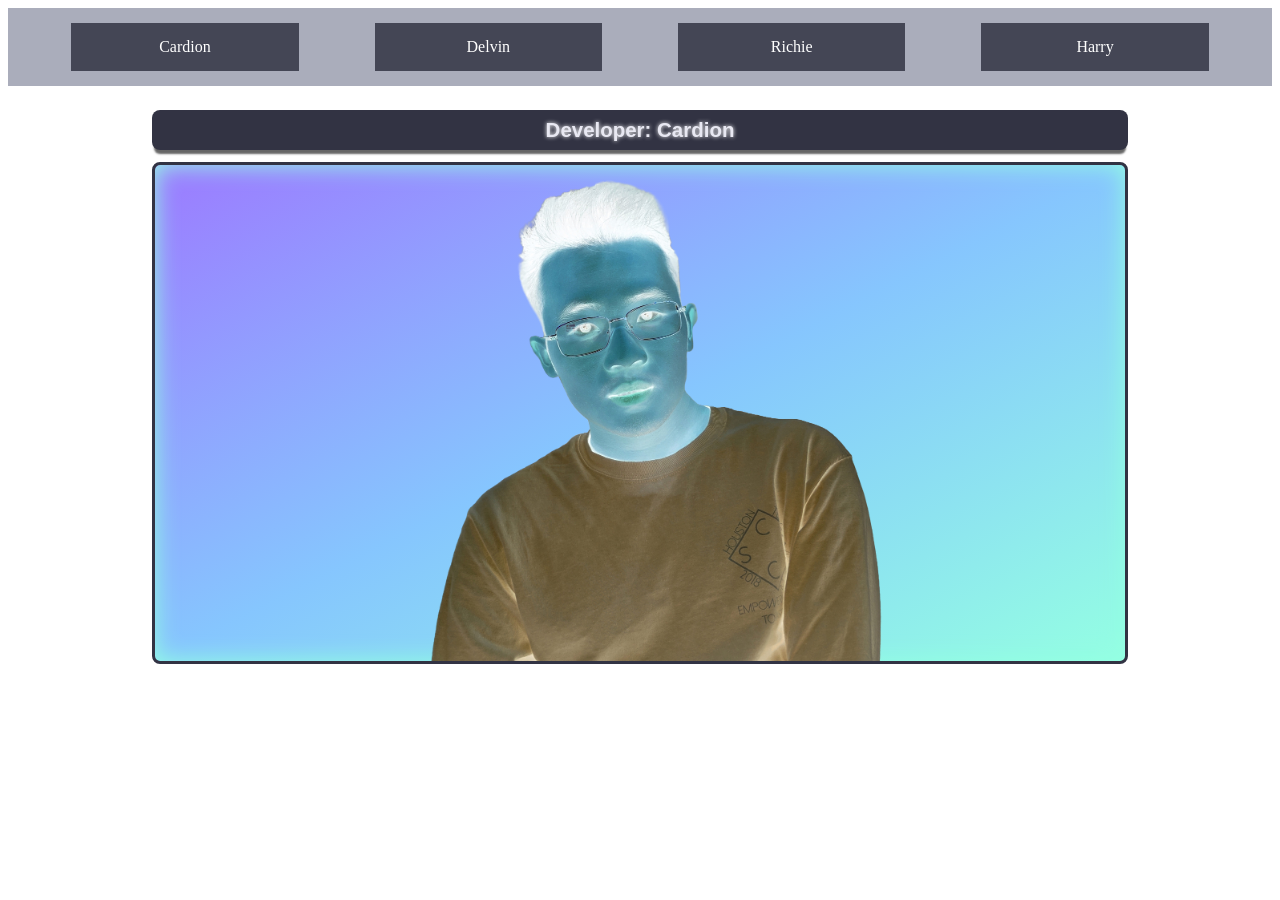
<file: index.html>
<!DOCTYPE html>
<html lang="en">
    <head>
        <title>
            Tugas 5
        </title>
        <meta charset="UTF-8">
        <meta name="viewport" content="width=device-width, initial-scale=1.0"/>
        <link rel="stylesheet" href="navbar.css">

        <style>
            .box {
                display: flex;
                flex-direction: column;
                row-gap: 12px;
                padding: 24px 144px;
            }
            .name-holder {
                width: 100%;
                background-color: hsl(237, 15%, 23%);
                border-radius: 8px;
                box-shadow: 0px 6px 2px -2px hsl(0, 0%, 40%);
            }
            .name {
                text-align: center;
                font-family: 'Helvetica Neue', Helvetica, Arial, sans-serif;
                text-shadow: 0px 0px 4px hsl(0, 0%, 100%);
                font-size: 1.6vw;
                color: hsl(240, 29%, 93%);
                padding: 8px;
            }
            .foto-holder {
                display: flex;
                justify-content: center;
                border: 3.6px solid hsl(237, 15%, 23%);
                border-radius: 8px;
                background: linear-gradient(to bottom right, hsl(255, 100%, 74%), hsl(208, 98%, 76%), hsl(164, 100%, 79%));
                box-shadow: inset 0px 0px 24px hsl(164, 100%, 79%);
            }
            .foto {
                filter: invert(100%);
                width: 50%;
            }
        </style>
    </head>
    <body>
        <div class="navbar-container">
            <div class="navbar">
                <a href="index.html">Cardion</a>
                <a href="37240028_Delvin.html">Delvin</a>
                <a href="Tugas5MissThami.html">Richie</a>
                <a href="37240032_tugas5.html">Harry</a>
            </div>
        </div>
        <div class="box">
            <div class="name-holder">
                <div class="name">
                    <b>Developer: Cardion</b>
                </div>
            </div>
            <div class="foto-holder">
                <img class="foto" src="Foto/photo4.png" alt="foto">
            </div>
        </div>
    </body>
</html>
</file>
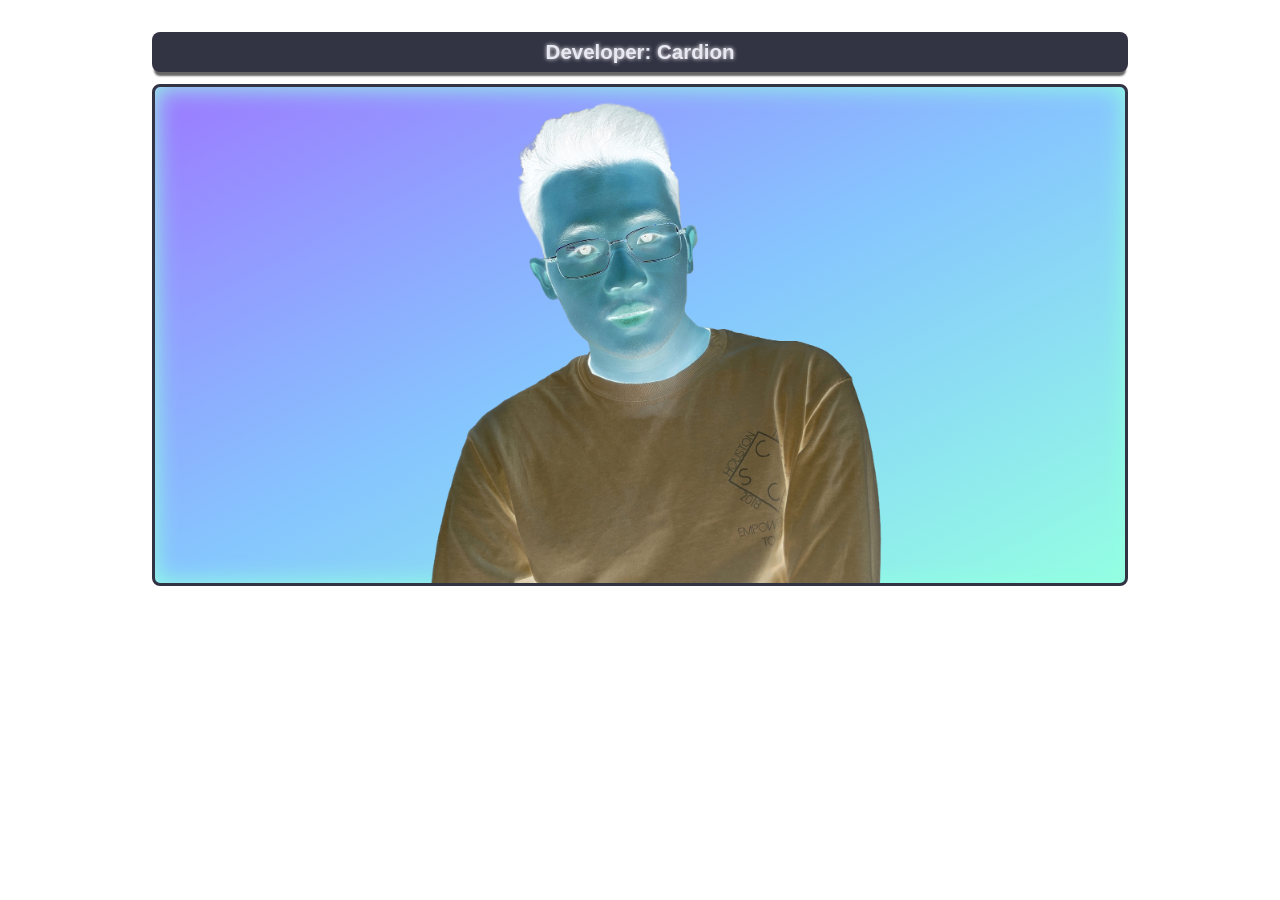
<file: 37240022_Cardion_WebDesDev4.html>
<!DOCTYPE html>
<html lang="en">
    <head>
        <title>
            Tugas 5
        </title>
        <meta charset="UTF-8">
        <meta name="viewport" content="width=device-width, initial-scale=1.0"/>

        <style>
            .box {
                display: flex;
                flex-direction: column;
                row-gap: 12px;
                padding: 24px 144px;
            }
            .name-holder {
                width: 100%;
                background-color: hsl(237, 15%, 23%);
                border-radius: 8px;
                box-shadow: 0px 6px 2px -2px hsl(0, 0%, 40%);
            }
            .name {
                text-align: center;
                font-family: 'Helvetica Neue', Helvetica, Arial, sans-serif;
                text-shadow: 0px 0px 4px hsl(0, 0%, 100%);
                font-size: 1.6vw;
                color: hsl(240, 29%, 93%);
                padding: 8px;
            }
            .foto-holder {
                display: flex;
                justify-content: center;
                border: 3.6px solid hsl(237, 15%, 23%);
                border-radius: 8px;
                background: linear-gradient(to bottom right, hsl(255, 100%, 74%), hsl(208, 98%, 76%), hsl(164, 100%, 79%));
                box-shadow: inset 0px 0px 24px hsl(164, 100%, 79%);
            }
            .foto {
                filter: invert(100%);
                width: 50%;
            }
        </style>
    </head>
    <body>
        <div class="box">
            <div class="name-holder">
                <div class="name">
                    <b>Developer: Cardion</b>
                </div>
            </div>
            <div class="foto-holder">
                <img class="foto" src="Foto/photo4.png" alt="foto">
            </div>
        </div>
    </body>
</html>
</file>
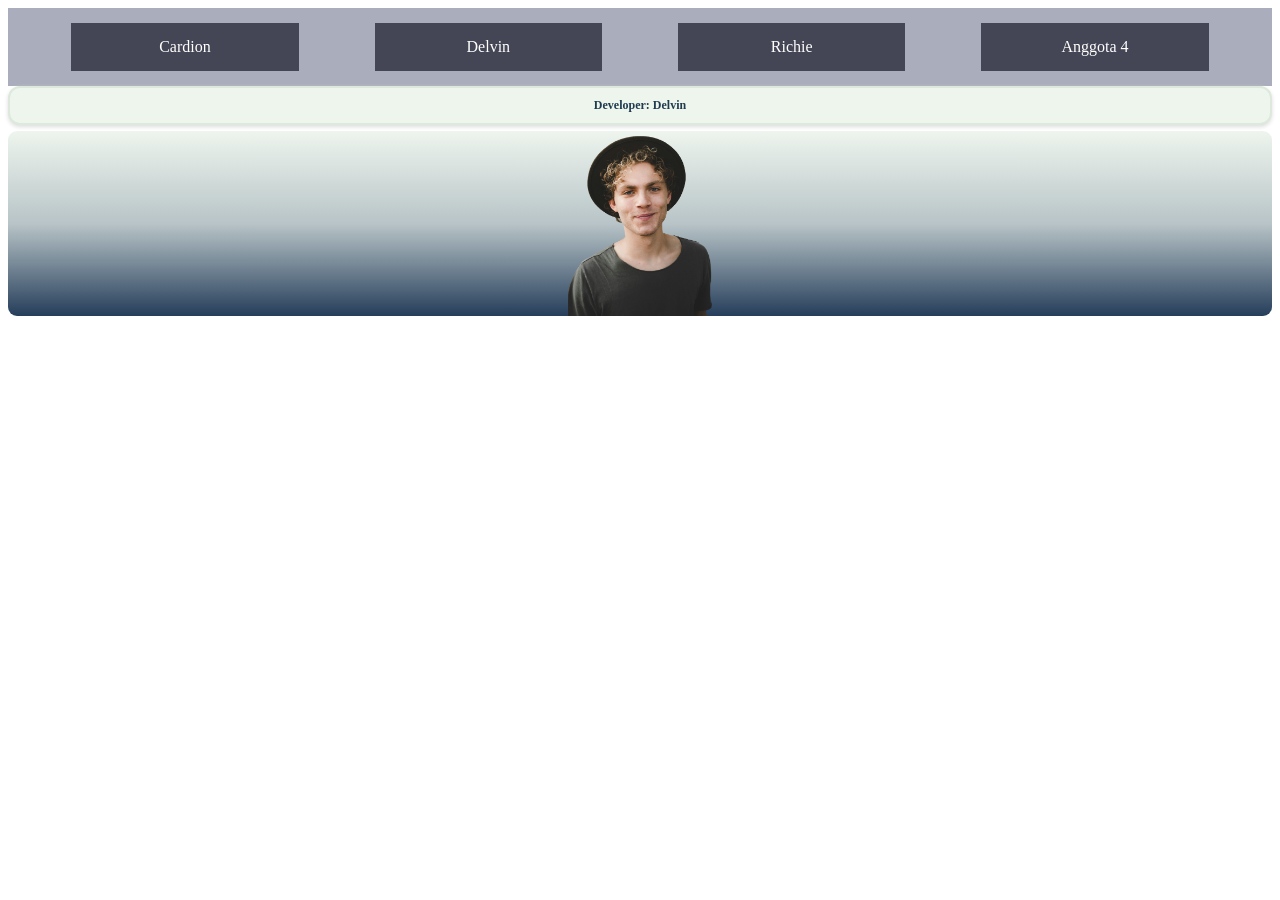
<file: 37240028_Delvin.html>
<!DOCTYPE html>
<html lang="id">
<head>
    <meta charset="UTF-8">
    <title>Developer Delvin Darens</title>
    <link rel="stylesheet" href="navbar.css">
</head>

<body style="margin:8px; font-family:Georgia;">
    <div class="navbar-container">
            <div class="navbar">
                <a href="index.html">Cardion</a>
                <a href="37240028_Delvin.html">Delvin</a>
                <a href="Tugas5MissThami.html">Richie</a>
                <a href="anggota4.html">Anggota 4</a>
            </div>
        </div>

    <div style="height:35px; background:#edf5ec;
    border:2px solid #dce9dc; border-radius:12px;
    display:flex; align-items:center; justify-content:center;
    margin-bottom:6px; box-shadow:0 2px 4px #ddd;">

        <b style="font-size:12px; color:#203b50;">
            Developer: Delvin
        </b>
    </div>

    <div style="height:185px; border-radius:9px;
    overflow:hidden; display:flex; justify-content:center;
    align-items:flex-end;
    background:linear-gradient(to bottom,#eef5ee,#b8c4c7,#263e5b);">

        <img src="photo1.png"
        alt="Foto Delvin Darens"
        style="height:100%; max-width:90%; object-fit:contain;">

    </div>

</body>
</html>
</file>
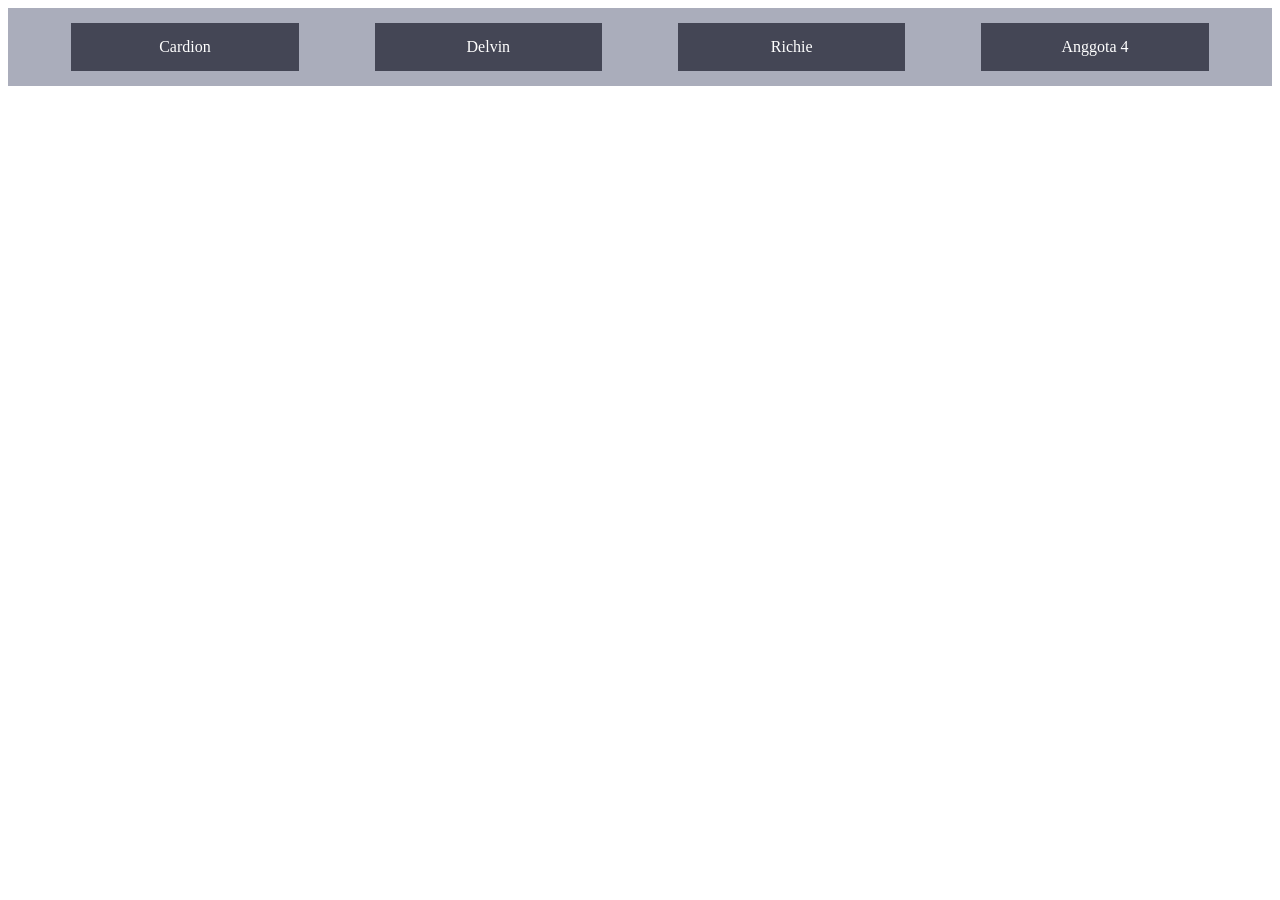
<file: navbar.html>
<!DOCTYPE html>
<html>
    <head>
        <meta charset="UTF-8"/>
        <meta name="viewport" content="width=device-width, initial-scale=1"/>
        <title>Tugas 5</title>

        <link rel="stylesheet" href="navbar.css"> <!-- Copy kode ini -->
    </head>
    <body>
        <!-- Copy kode ini -->
        <div class="navbar-container">
            <div class="navbar">
                <a href="index.html">Cardion</a>
                <a href="37240028_Delvin.html">Delvin</a>
                <a href="Tugas 5 Miss Thami.html">Richie</a>
                <a href="anggota4.html">Anggota 4</a>
            </div>
        </div>
        <!-- Batas kode -->
    </body>
</html>
</file>
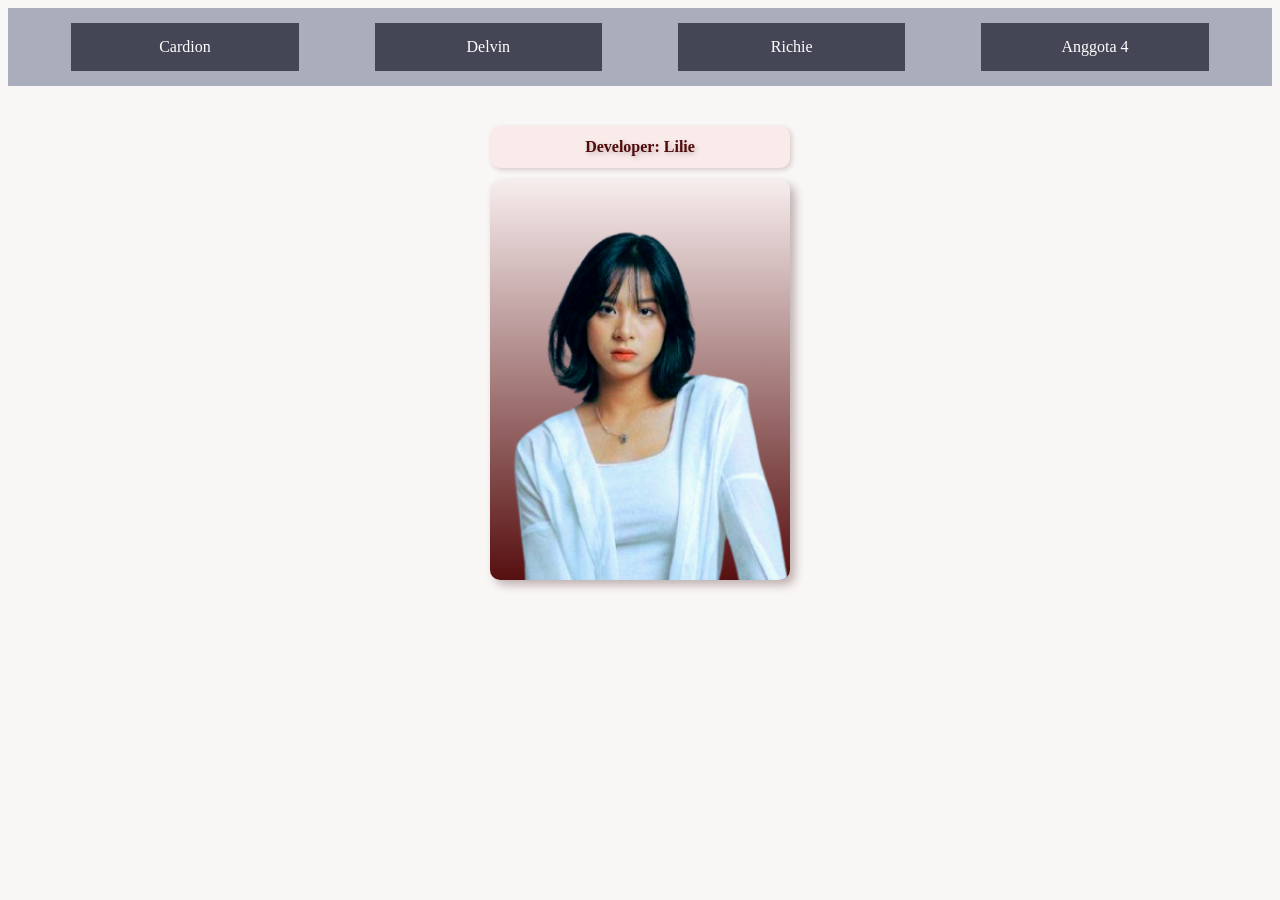
<file: Tugas 5 Miss Thami.html>
<!DOCTYPE html>
<html lang="en">
<head>
    <meta charset="UTF-8">
    <meta name="viewport" content="width=device-width, initial-scale=1.0">
    <title>Tugas Miss Thami</title>
    <link rel="stylesheet" href="navbar.css">
    <style>
        body {
            background-color: hsl(0, 20%, 97%);
            font-family: Georgia, serif;
        }
        .card {
            width: 300px;
            margin: 40px auto;
        }
        .label {
            font-size: 1rem;
            text-align: center;
            color: hsl(0, 75%, 18%);
            background-color: hsl(0, 60%, 95%);
            border-radius: 10px;
            padding: 12px;
            margin-bottom: 12px;
            text-shadow: 2px 2px 5px hsla(0, 60%, 12%, 0.25);
            box-shadow: 2px 2px 5px hsla(0, 50%, 25%, 0.2);
        }
        .photo {
            height: 400px;
            border-radius: 10px;
            overflow: hidden;
            background: linear-gradient(to bottom, hsl(0, 40%, 95%), hsl(0, 70%, 20%));
            box-shadow: 5px 5px 10px hsla(0, 60%, 15%, 0.3);
        }
        .photo img {
            width: 100%;
            height: 100%;
            object-fit: cover;
            filter: contrast(1.2) saturate(1.3) brightness(0.98);
        }
    </style>
</head>
<body>
    <div class="navbar-container">
            <div class="navbar">
                <a href="index.html">Cardion</a>
                <a href="37240028_Delvin.html">Delvin</a>
                <a href="Tugas 5 Miss Thami.html">Richie</a>
                <a href="anggota4.html">Anggota 4</a>
            </div>
    </div>
    <div class="card">
        <h1 class="label">Developer: Lilie</h1>
        <div class="photo">
            <img src="zee-jkt48_169.png" alt="Foto Lilie">
        </div>
    </div>
</body>
</html>
</file>
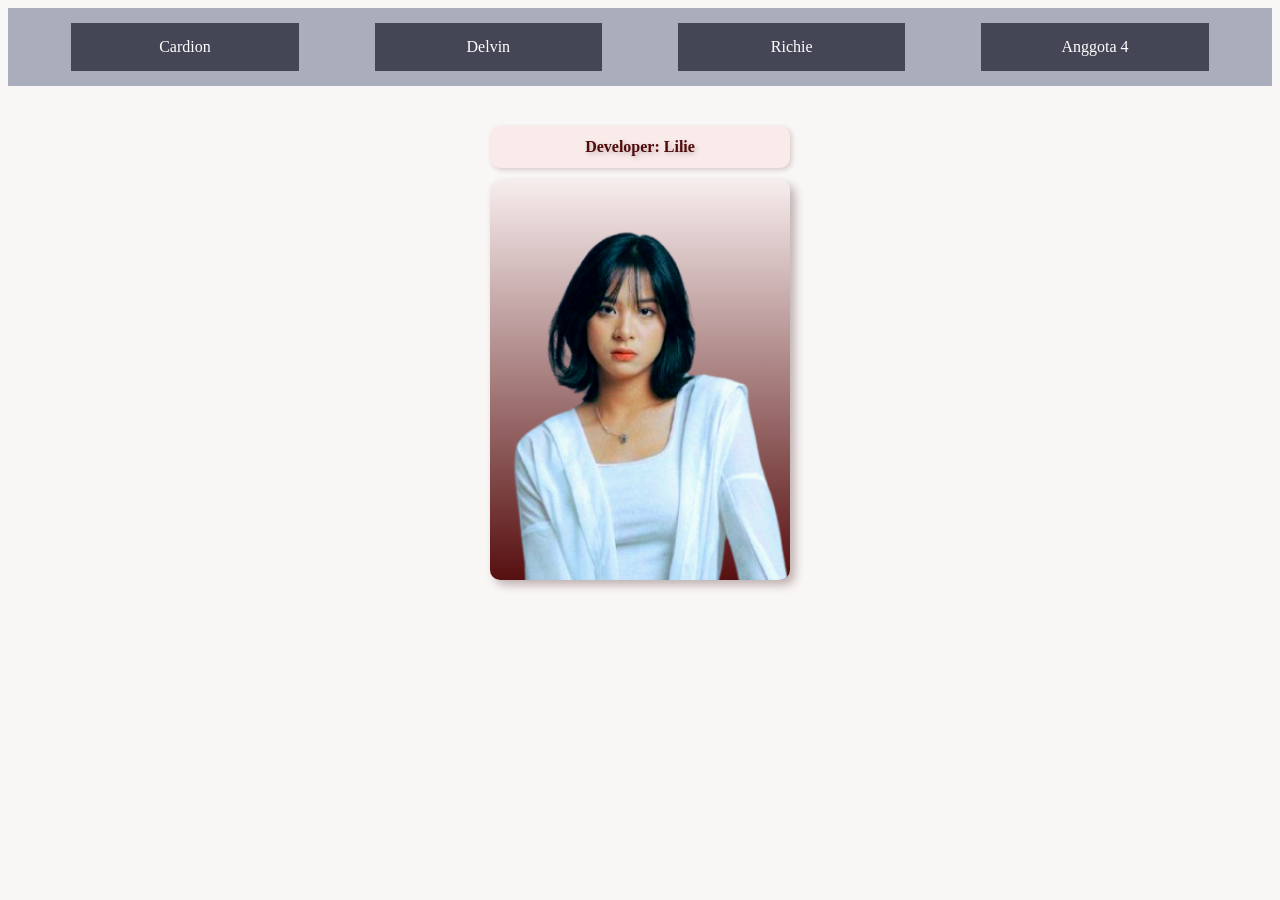
<file: Tugas5MissThami.html>
<!DOCTYPE html>
<html lang="en">
<head>
    <meta charset="UTF-8">
    <meta name="viewport" content="width=device-width, initial-scale=1.0">
    <title>Tugas Miss Thami</title>
    <link rel="stylesheet" href="navbar.css">
    <style>
        body {
            background-color: hsl(0, 20%, 97%);
            font-family: Georgia, serif;
        }
        .card {
            width: 300px;
            margin: 40px auto;
        }
        .label {
            font-size: 1rem;
            text-align: center;
            color: hsl(0, 75%, 18%);
            background-color: hsl(0, 60%, 95%);
            border-radius: 10px;
            padding: 12px;
            margin-bottom: 12px;
            text-shadow: 2px 2px 5px hsla(0, 60%, 12%, 0.25);
            box-shadow: 2px 2px 5px hsla(0, 50%, 25%, 0.2);
        }
        .photo {
            height: 400px;
            border-radius: 10px;
            overflow: hidden;
            background: linear-gradient(to bottom, hsl(0, 40%, 95%), hsl(0, 70%, 20%));
            box-shadow: 5px 5px 10px hsla(0, 60%, 15%, 0.3);
        }
        .photo img {
            width: 100%;
            height: 100%;
            object-fit: cover;
            filter: contrast(1.2) saturate(1.3) brightness(0.98);
        }
    </style>
</head>
<body>
    <div class="navbar-container">
            <div class="navbar">
                <a href="index.html">Cardion</a>
                <a href="37240028_Delvin.html">Delvin</a>
                <a href="Tugas5MissThami.html">Richie</a>
                <a href="anggota4.html">Anggota 4</a>
            </div>
    </div>
    <div class="card">
        <h1 class="label">Developer: Lilie</h1>
        <div class="photo">
            <img src="zee-jkt48_169.png" alt="Foto Lilie">
        </div>
    </div>
</body>
</html>
</file>
<file: navbar.css>
.navbar-container {
    width: 100%;
    display: flex;
    justify-content: center;
    background-color: hsl(231, 11%, 70%);
}

.navbar {
    display: flex;
    width: 90%;
    justify-content: space-between;
    padding: 15px 0;
}

.navbar a {
    width: 20%;
    background-color: hsl(232, 11%, 30%);
    color: hsl(0, 0%, 100%);
    text-decoration: none;
    display: flex;
    align-items: center;
    justify-content: center;
    text-align: center;
    padding: 15px 0px;
}

.navbar a:hover {
    background-color:hsl(231, 11%, 20%);
}
</file>
